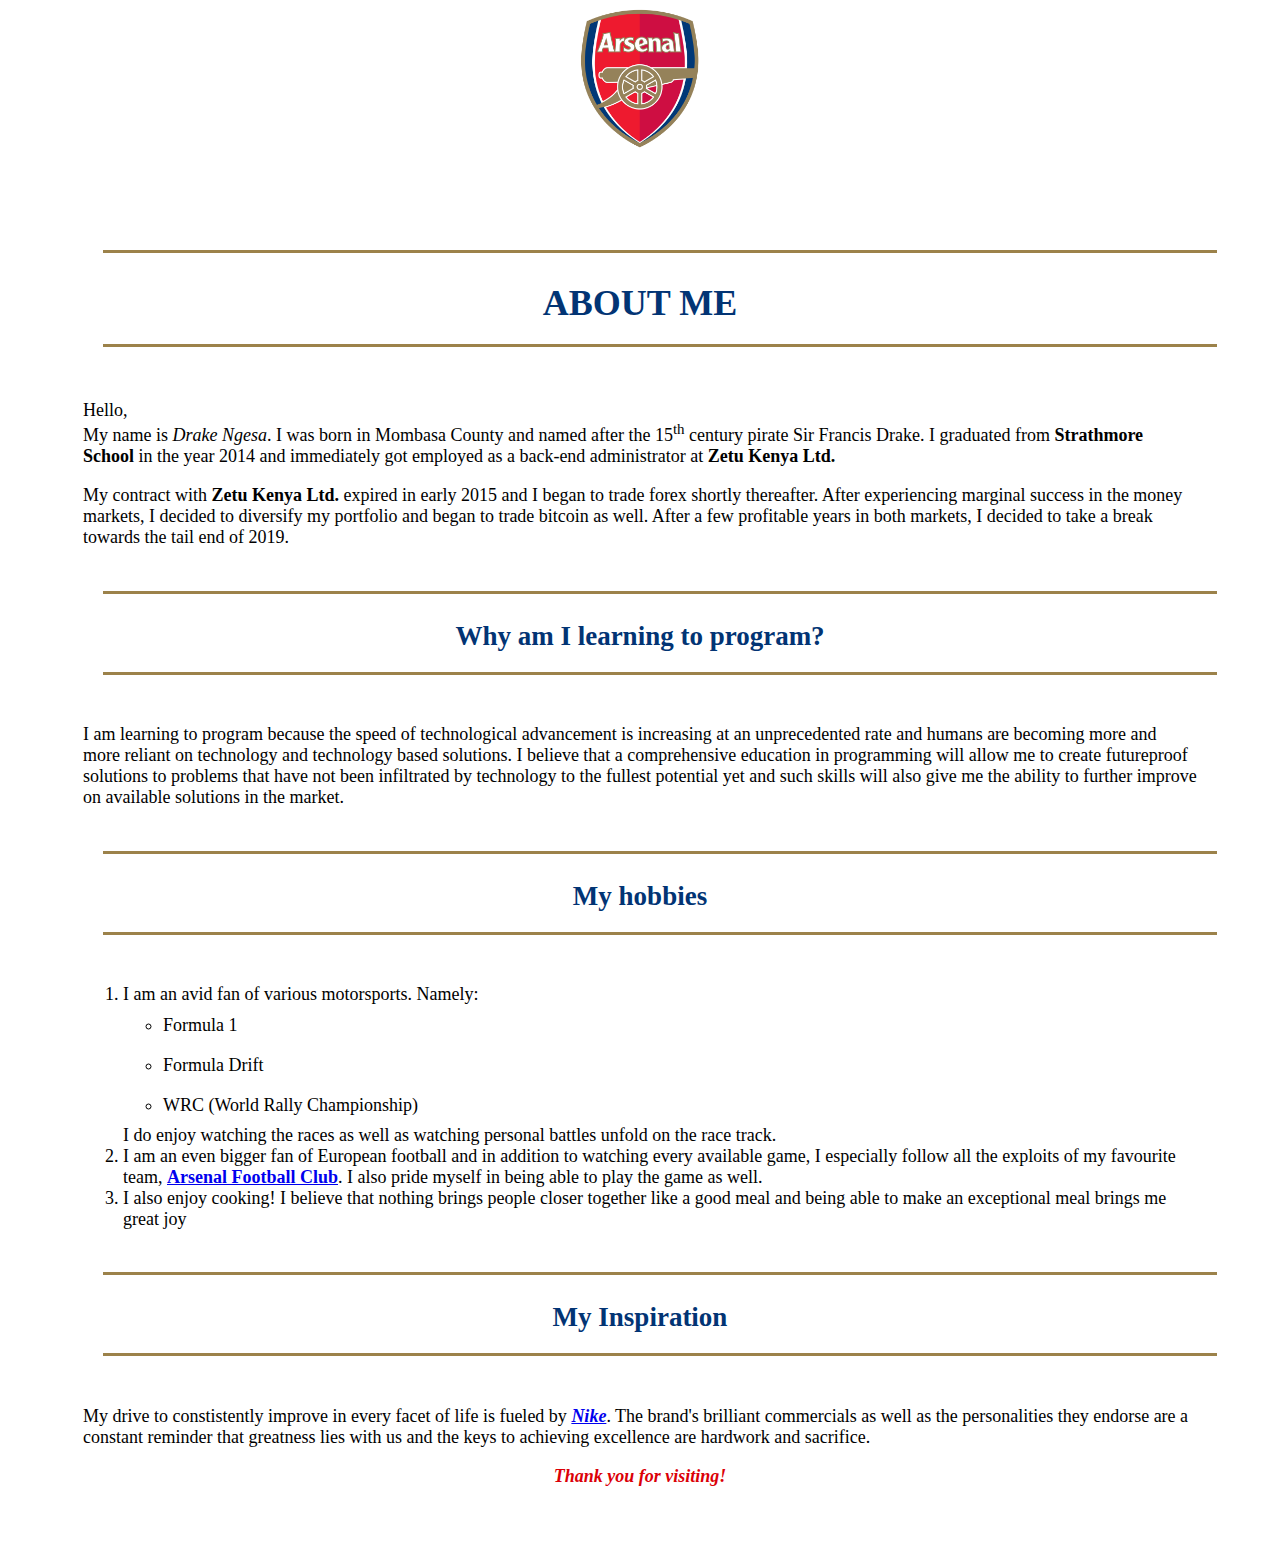
<file: index.html>
<!DOCTYPE html>
<html>
    <head>
        <title>My First Website</title>
        <link href="css/styles.css" rel="stylesheet" type="text/css">
    </head>
    <div class="logo-center"><img src="arsenal.jpeg" height="20%" width="20%" alt="Victoria Concordia Crescit"></div>
    <body>
        <div class="box-margin"><h1>ABOUT ME</h1>
        <p>Hello, <br>My name is <i>Drake Ngesa</i>. I was born in Mombasa County and named after the 15<sup>th</sup> century pirate Sir Francis Drake. I graduated from <b>Strathmore School</b> in the year 2014 and immediately got employed as a back-end administrator at <strong>Zetu Kenya Ltd.</strong></p>
        <p>My contract with <b>Zetu Kenya Ltd.</b> expired in early 2015 and I began to trade forex shortly thereafter. After experiencing marginal success in the money markets, I decided to diversify my portfolio and began to trade bitcoin as well. After a few profitable years in both markets, I decided to take a break towards the tail end of 2019.</p>
        <h2>Why am I learning to program?</h2>
        <p>I am learning to program because the speed of technological advancement is increasing at an unprecedented rate and humans are becoming more and more reliant on technology and technology based solutions. I believe that a comprehensive education in programming will allow me to create futureproof solutions to problems that have not been infiltrated by technology to the fullest potential yet and such skills will also give me the ability to further improve on available solutions in the market.</p>
        <h2>My hobbies</h2>
        <ol>
            <li>I am an avid fan of various motorsports. Namely:
                <ul>
                    <li>Formula 1</li>
                    <li>Formula Drift</li>
                    <li>WRC (World Rally Championship)</li>
                </ul>
                  I do enjoy watching the races as well as watching personal battles unfold on the race track.</li>
            <li>I am an even bigger fan of European football and in addition to watching every available game, I especially follow all the exploits of my favourite team, <b><a href="https://www.youtube.com/watch?v=WlAOYuzoQjw&list=WL&index=17&t=0s">Arsenal Football Club</a></b>. I also pride myself in being able to play the game as well.</li>
            <li>I also enjoy cooking! I believe that nothing brings people closer together like a good meal and being able to make an exceptional meal brings me great joy</li>
        </ol>
        <h2>My Inspiration</h2>
        <p>My drive to constistently improve in every facet of life is fueled by <i><b><a href="https://www.youtube.com/watch?v=-grjIUWKoBANike">Nike</a></b></i>. The brand's brilliant commercials as well as the personalities they endorse are a constant reminder that greatness lies with us and the keys to achieving excellence are hardwork and sacrifice.</p>
        <span class="closing-remark"><p><em><strong>Thank you for visiting!</strong></em></p></span>
        </div>
    </body>
</html>
</file>
<file: css/styles.css>
body {
  font-size: large;
}
.box-margin {
  margin: 75px;
  margin: 75px;  
  margin: 75px;
  margin: 75px;
}
h1 {
  color: #023474;
  text-align: center;
}
h1:before {
    display: inline-block;
    margin: 20px 20px;
    height: 3px;
    content: " ";
    text-shadow: none;
    background-color: #9C824A;
    width: 100%;
}
h1:after {
    display: inline-block;
    margin: 20px 20px;
    height: 3px;
    content: " ";
    text-shadow: none;
    background-color: #9C824A;
    width: 100%;
}
h2 {
    color: #023474;
    text-align: center;
}
h2:before {
    display: inline-block;
    margin: 20px 20px;
    height: 3px;
    content: " ";
    text-shadow: none;
    background-color: #9C824A;
    width: 100%;
}
h2:after {
    display: inline-block;
    margin: 20px 20px;
    height: 3px;
    content: " ";
    text-shadow: none;
    background-color: #9C824A;
    width: 100%;
}
.closing-remark {
  text-align: center;
  color: #DB0007;
}
.logo-center {
    text-align: center;
}
ul { 
  line-height: 40px;
}
</file>
